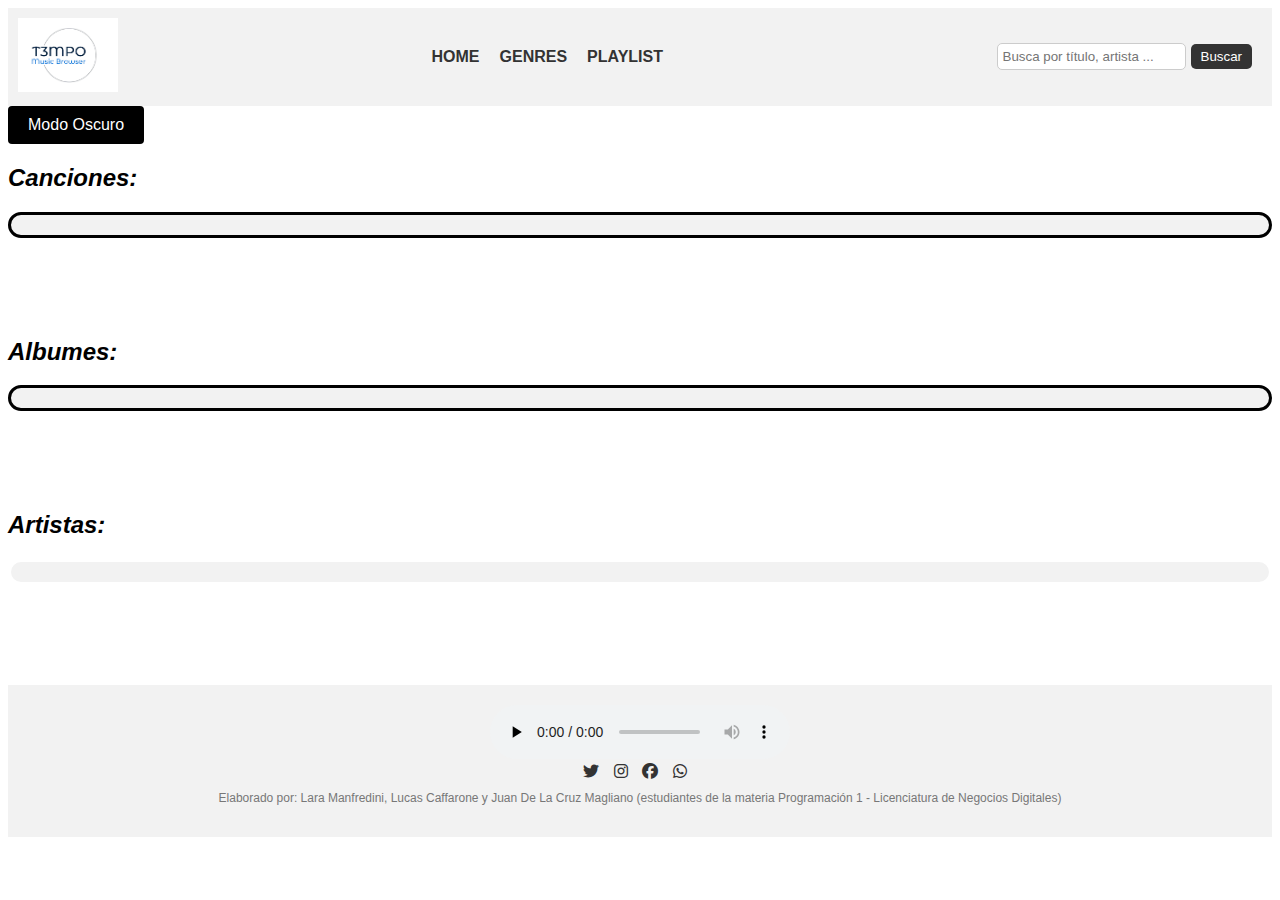
<file: index.html>
<!DOCTYPE html>
<html lang="en">

<head>
    <meta charset="UTF-8">
    <meta http-equiv="X-UA-Compatible" content="IE=edge">
    <meta name="viewport" content="width=device-width, initial-scale=1.0">
    <title>Document</title>
    <link rel="stylesheet" href="./css/style.css">
    <link rel="stylesheet" href="https://cdnjs.cloudflare.com/ajax/libs/font-awesome/6.1.2/css/all.min.css">
</head>

<body>
    <header>
        <div class="logo">
            <img class="logo" src="./img/logo 23.png" alt="logo">
        </div>
        <nav>
            <ul class="menu">
                <li> <a href="./index.html">HOME</a></li>
                <li> <a href="./genres.html">GENRES</a></li>
                <li> <a href="./playlist.html">PLAYLIST</a></li>
            </ul>
        </nav>


        <div class="buscador">
            <form class="formulario" action="./search-results.html" method="GET">
                <input class='search' type="text" name="q" id="search" value=""
                    placeholder="Busca por título, artista ...">
                <button class="lupa" id="buscador" type="submit">
                    Buscar
                </button>
                <p class="alert"></p>
            </form>
        </div>

    </header>

    <main class="tcontainer">

        <button id="darkModeToggle">Modo Oscuro</button>


        <h2 class="priurl"> <em>Canciones:</em></h2>

        <section class="canciones">
            <article class="cajas-track">
                <a href="./detail-song.html" class="linkcancion"></a>
            </article>
        </section>

        <h2 class="segurl"> <em>Albumes:</em></h2>
        <section class="albumes">
            <article class="cajas-album">
                <a href="./detail-album.html" class="linkalbum"></a>

            </article>
        </section>

        <h2 class="terurl"><em>Artistas:</em></h2>
        <section class="artistas">
            <article class="cajas-artist">
                <a href="./detail-artist.html" class="linkartist"></a>
            </article>

        </section>
    </main>

    <footer>

        <audio src="../music/woman.mp3" controls="controls"  preload="none">
        </audio> 
        <section class="iconos">
            <a href="https://twitter.com"><i class="fa-brands fa-twitter"></i></a>
            <a href="https://instagram.com"><i class="fa-brands fa-instagram"></i></a>
            <a href="https://m.facebook.com/login/?locale=es_ES"><i class="fa-brands fa-facebook"></i></a>
            <a href="https://www.whatsapp.com/?lang=es"><i class="fa-brands fa-whatsapp"></i></a>
        </section>
        <p>Elaborado por: Lara Manfredini, Lucas Caffarone y Juan De La Cruz Magliano (estudiantes de la materia
            Programación 1 - Licenciatura de Negocios Digitales) </p>
    </footer>
    <script src="./js/index.js"></script>
</body>

</html>
</file>
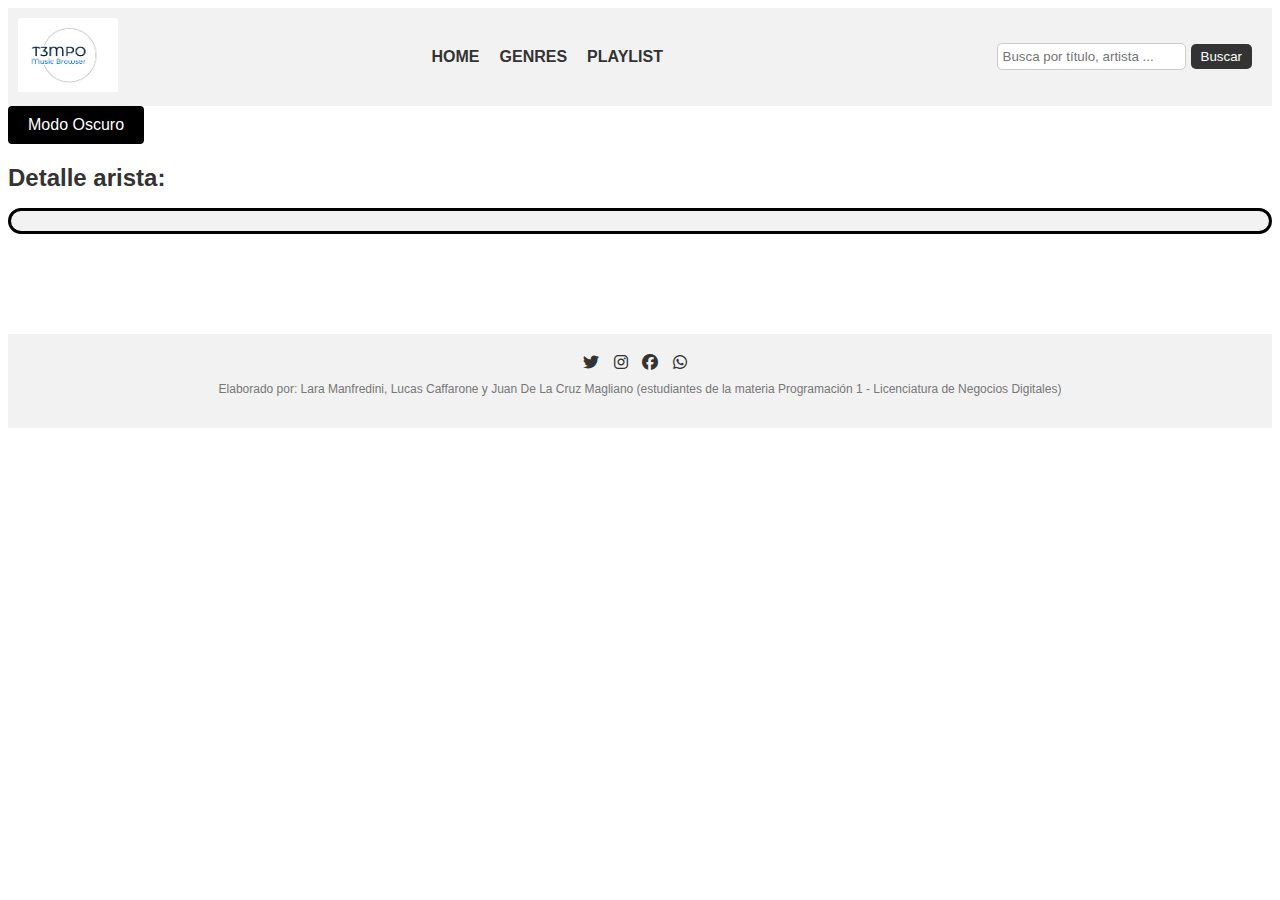
<file: detail-artist.html>
<!DOCTYPE html>
<html lang="en">

<head>
    <meta charset="UTF-8">
    <meta http-equiv="X-UA-Compatible" content="IE=edge">
    <meta name="viewport" content="width=device-width, initial-scale=1.0">
    <title>Document</title>
    <link rel="stylesheet" href="./css/style.css">
    <link rel="stylesheet" href="https://cdnjs.cloudflare.com/ajax/libs/font-awesome/6.1.2/css/all.min.css">
</head>

<body>
    <header>
        <div class="logo">
            <img class="logo" src="./img/logo 23.png" alt="logo">
        </div>
        <nav>
            <ul class="menu">
                <li> <a href="./index.html">HOME</a></li>
                <li> <a href="./genres.html">GENRES</a></li>
                <li> <a href="./playlist.html">PLAYLIST</a></li>
            </ul>
        </nav>


        <div class="buscador">
            <form class="formulario" action="./search-results.html" method="GET">
                <input class='search' type="text" name="q" id="search" value=""
                    placeholder="Busca por título, artista ...">
                <button class="lupa" id="buscador" type="submit">
                    Buscar
                </button>
                <p class="alert"></p>
            </form>
        </div>

    </header>
    <button id="darkModeToggle">Modo Oscuro</button>
    
    <h1 class="tituloDetail">Detalle arista: </h1>
    <section class="artist-details">
        <article class="artistbox">
        </article>
    </section>
    <section class="artist-album">
        
        <article class="artistAlbum">
        </article>
    </section> 
    
    <footer>
        <section class="iconos">
            <a href="https://twitter.com"><i class="fa-brands fa-twitter"></i></a>
            <a href="https://instagram.com"><i class="fa-brands fa-instagram"></i></a>
            <a href="https://m.facebook.com/login/?locale=es_ES"><i class="fa-brands fa-facebook"></i></a>
            <a href="https://www.whatsapp.com/?lang=es"><i class="fa-brands fa-whatsapp"></i></a>
        </section>
        <p>Elaborado por: Lara Manfredini, Lucas Caffarone y Juan De La Cruz Magliano (estudiantes de la materia
            Programación 1 -
            Licenciatura de Negocios Digitales) </p>
    </footer>


    <script src="./js/detail-artist.js"></script>
</body>

</html>
</file>
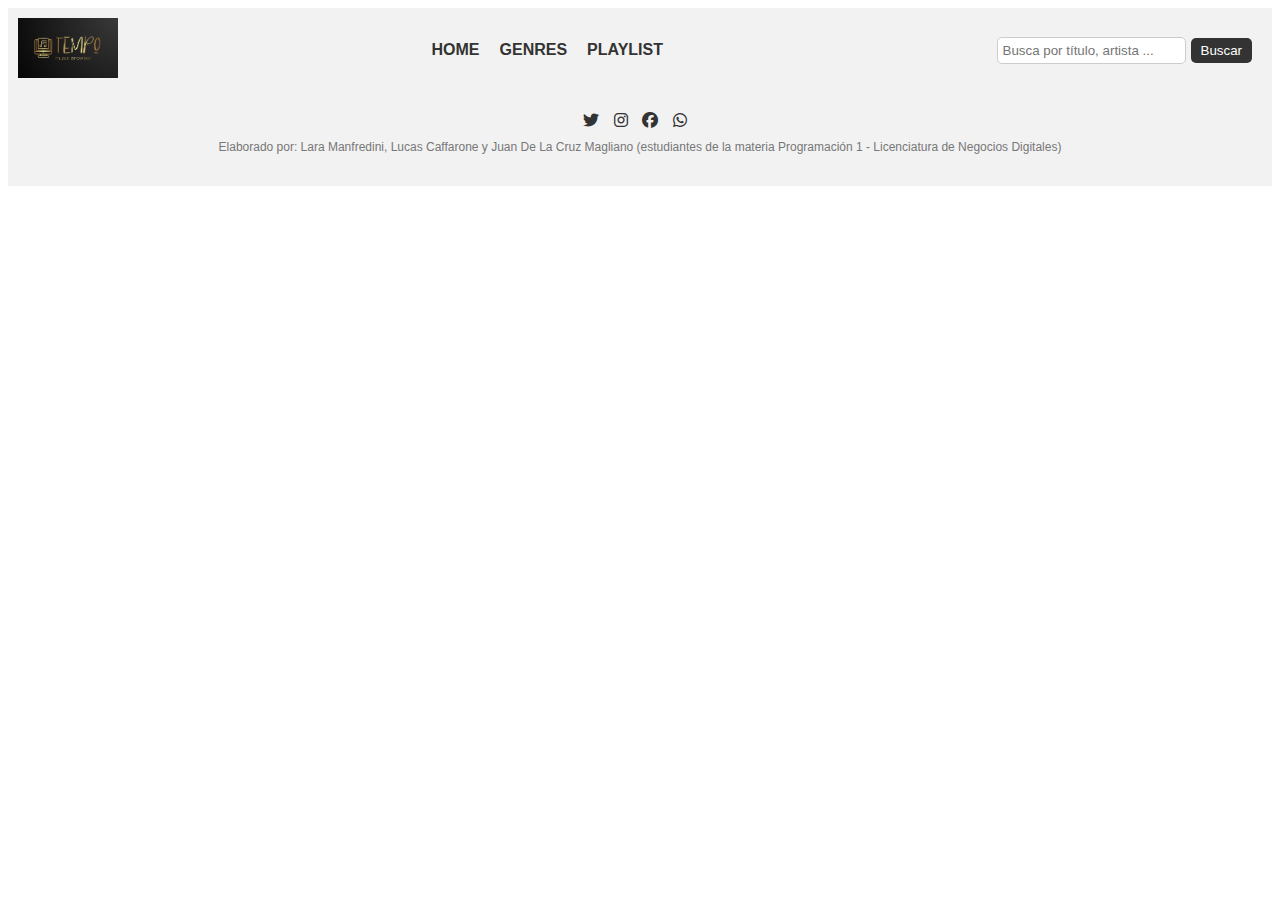
<file: detail.genres.html>
<!DOCTYPE html>
<html lang="en">
<head>
    <meta charset="UTF-8">
    <meta http-equiv="X-UA-Compatible" content="IE=edge">
    <meta name="viewport" content="width=device-width, initial-scale=1.0">
    <title>Document</title>
    <link rel="stylesheet" href="./css/style.css">
    <link rel="stylesheet" href="https://cdnjs.cloudflare.com/ajax/libs/font-awesome/6.1.2/css/all.min.css">
</head>
<body>
    <header>
        <div class="logo">
            <img class="logo" src="./img/logo.png" alt="logo">
        </div>
        <nav>
            <ul class="menu">
                <li> <a href="./index.html">HOME</a></li>
                <li> <a href="./genres.html">GENRES</a></li>
                <li> <a href="./playlist.html">PLAYLIST</a></li>
            </ul>
        </nav>


        <div class="buscador">
            <form class="formulario" action="./search-results.html" method="GET">
                <input class='search' type="text" name="q" id="search" value=""
                    placeholder="Busca por título, artista ...">
                <button class="lupa" id="buscador" type="submit">
                    Buscar
                </button>
                <p class="alert"></p>
            </form>
        </div>

    </header>

    <footer>
         <section class="iconos">
            <a href="https://twitter.com"><i class="fa-brands fa-twitter"></i></a>
            <a href="https://instagram.com"><i class="fa-brands fa-instagram"></i></a>
            <a href="https://m.facebook.com/login/?locale=es_ES"><i class="fa-brands fa-facebook"></i></a>
            <a href="https://www.whatsapp.com/?lang=es"><i class="fa-brands fa-whatsapp"></i></a>
        </section>
         <p>Elaborado por: Lara Manfredini, Lucas Caffarone y Juan De La Cruz Magliano (estudiantes de la materia
            Programación 1 -
            Licenciatura de Negocios Digitales) </p>
    </footer>

<script src="./js/detail-genres.js"></script>    
</body>
</html>
</file>
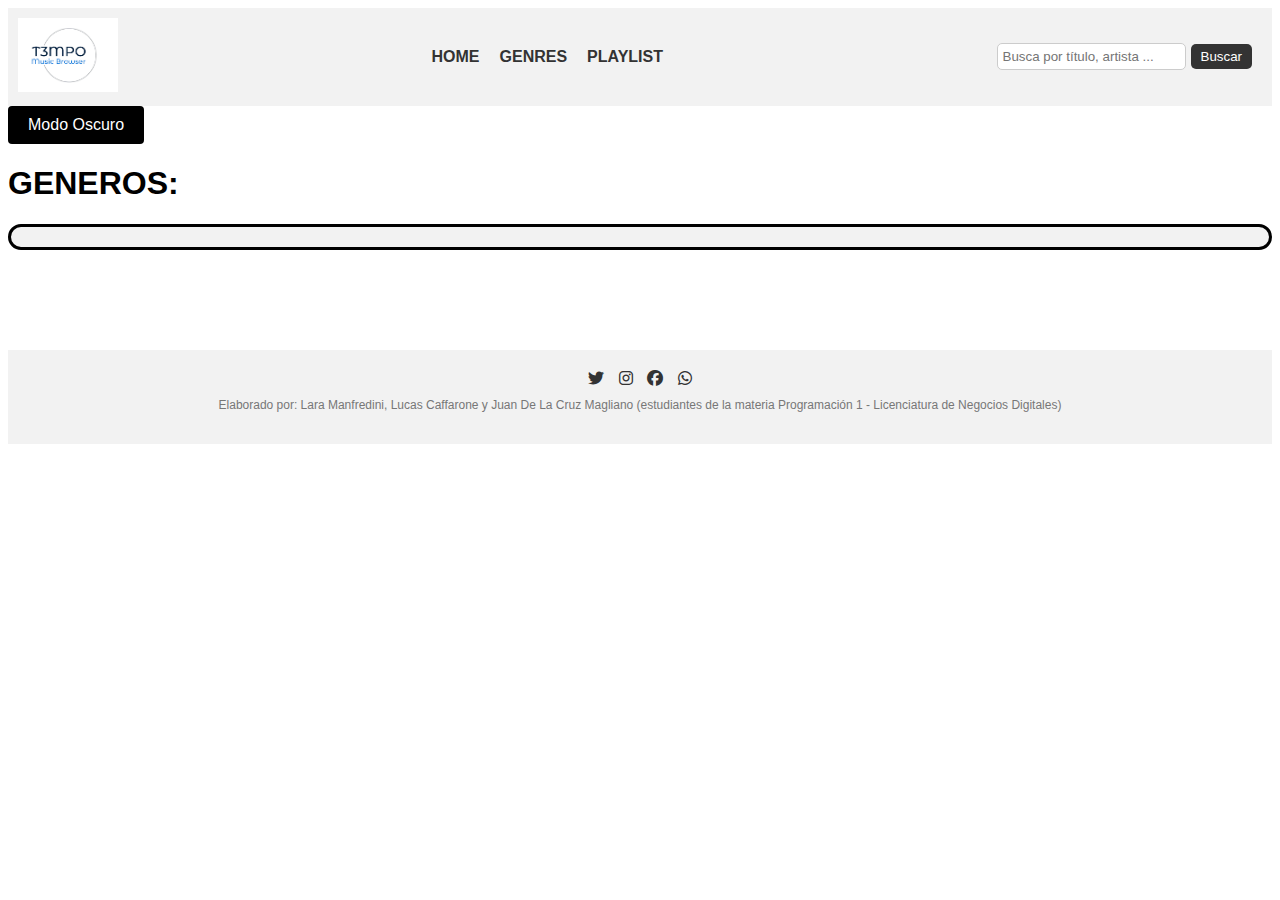
<file: genres.html>
<!DOCTYPE html>
<html lang="en">

<head>
    <meta charset="UTF-8">
    <meta http-equiv="X-UA-Compatible" content="IE=edge">
    <meta name="viewport" content="width=device-width, initial-scale=1.0">
    <title>Document</title>
    <link rel="stylesheet" href="./css/style.css">
    <link rel="stylesheet" href="https://cdnjs.cloudflare.com/ajax/libs/font-awesome/6.1.2/css/all.min.css">
</head>

<body>
    <header>
        <div class="logo">
            <img class="logo" src="./img/logo 23.png" alt="logo">
        </div>
        <nav>
            <ul class="menu">
                <li> <a href="./index.html">HOME</a></li>
                <li> <a href="./genres.html">GENRES</a></li>
                <li> <a href="./playlist.html">PLAYLIST</a></li>
            </ul>
        </nav>


        <div class="buscador">
            <form class="formulario" action="./search-results.html" method="GET">
                <input class='search' type="text" name="q" id="search" value=""
                    placeholder="Busca por título, artista ...">
                <button class="lupa" id="buscador" type="submit">
                    Buscar
                </button>
                <p class="alert"></p>
            </form>
        </div>

    </header>
    <button id="darkModeToggle">Modo Oscuro</button>
    <main class="tcontainer">
        <h1 class="title">GENEROS:</h1>

        <section class="sectGenres">
            <article class="generos">

                <a href="./detail-genres.html" </a>
            </article>

        </section>

    </main>
    <footer>
        <section class="iconos">
            <a href="https://twitter.com"><i class="fa-brands fa-twitter"></i></a>
            <a href="https://instagram.com"><i class="fa-brands fa-instagram"></i></a>
            <a href="https://m.facebook.com/login/?locale=es_ES"><i class="fa-brands fa-facebook"></i></a>
            <a href="https://www.whatsapp.com/?lang=es"><i class="fa-brands fa-whatsapp"></i></a>
        </section>
        <p>Elaborado por: Lara Manfredini, Lucas Caffarone y Juan De La Cruz Magliano (estudiantes de la materia
            Programación 1 -
            Licenciatura de Negocios Digitales) </p>
    </footer>

    <script src="./js/genres.js"></script>
</body>

</html>
</file>
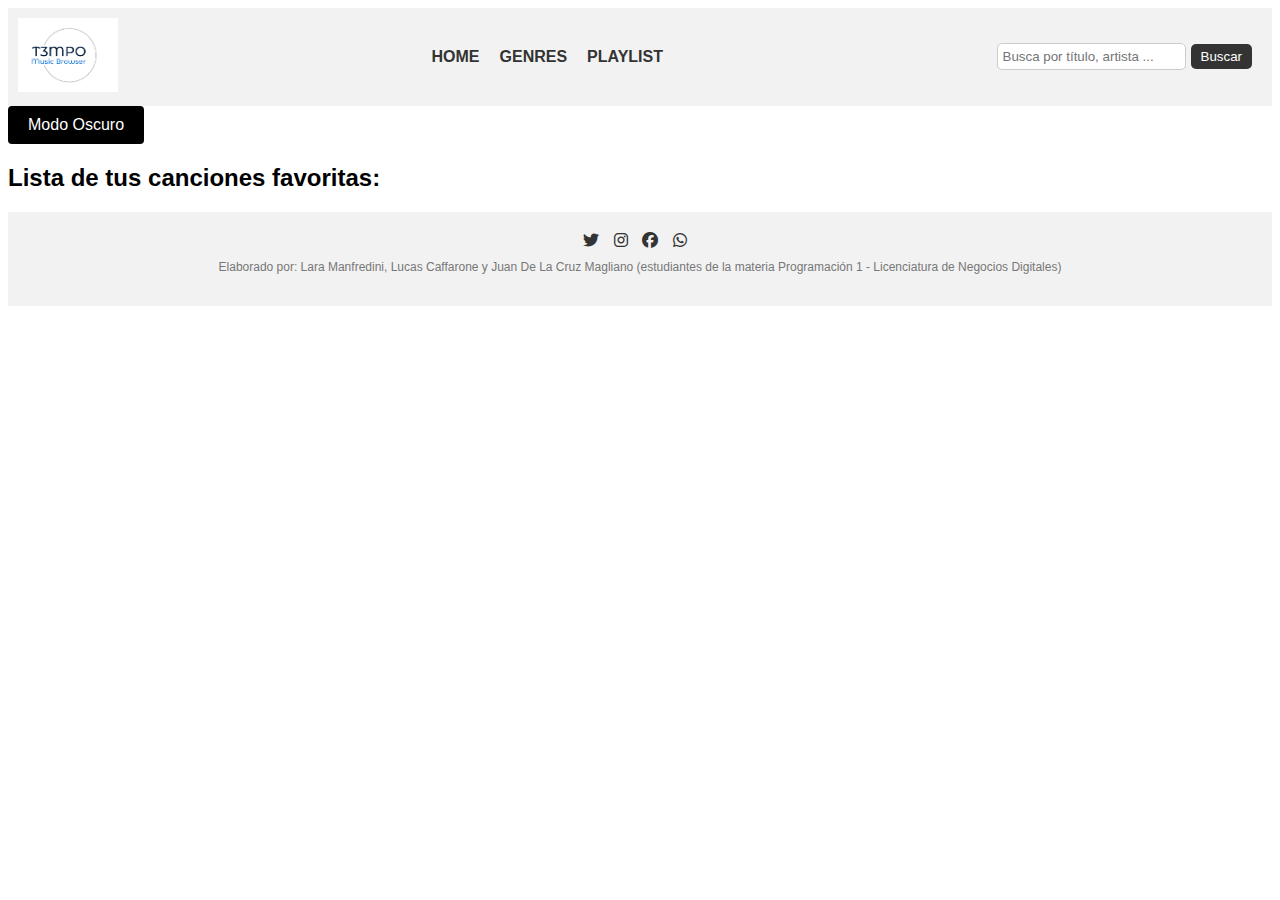
<file: playlist.html>
<!DOCTYPE html>
<html lang="en">

<head>
    <meta charset="UTF-8">
    <meta http-equiv="X-UA-Compatible" content="IE=edge">
    <meta name="viewport" content="width=device-width, initial-scale=1.0">
    <title>Document</title>
    <link rel="stylesheet" href="./css/style.css">
    <link rel="stylesheet" href="https://cdnjs.cloudflare.com/ajax/libs/font-awesome/6.1.2/css/all.min.css">
</head>

<body>
    <header>
        <div class="logo">
            <img class="logo" src="./img/logo 23.png" alt="logo">
        </div>
        <nav>
            <ul class="menu">
                <li> <a href="./index.html">HOME</a></li>
                <li> <a href="./genres.html">GENRES</a></li>
                <li> <a href="./playlist.html">PLAYLIST</a></li>
            </ul>
        </nav>


        <div class="buscador">
            <form class="formulario" action="./search-results.html" method="GET">
                <input class='search' type="text" name="q" id="search" value=""
                    placeholder="Busca por título, artista ...">
                <button class="lupa" id="buscador" type="submit">
                    Buscar
                </button>
                <p class="alert"></p>
            </form>
        </div>

    </header>

    <button id="darkModeToggle">Modo Oscuro</button>
 
    </header>
<h2>Lista de tus canciones favoritas: </h2>
<section class="favoritos">

    </section>

  

<footer>
    <section class="iconos">
        <a href="https://twitter.com"><i class="fa-brands fa-twitter"></i></a>
        <a href="https://instagram.com"><i class="fa-brands fa-instagram"></i></a>
        <a href="https://m.facebook.com/login/?locale=es_ES"><i class="fa-brands fa-facebook"></i></a>
        <a href="https://www.whatsapp.com/?lang=es"><i class="fa-brands fa-whatsapp"></i></a>
    </section>

    <p>Elaborado por: Lara Manfredini, Lucas Caffarone y Juan De La Cruz Magliano (estudiantes de la materia
        Programación 1 - Licenciatura de Negocios Digitales) </p>
</footer>
 
<script src="./js/playlist.js"></script>    
</body>

</html>
</file>
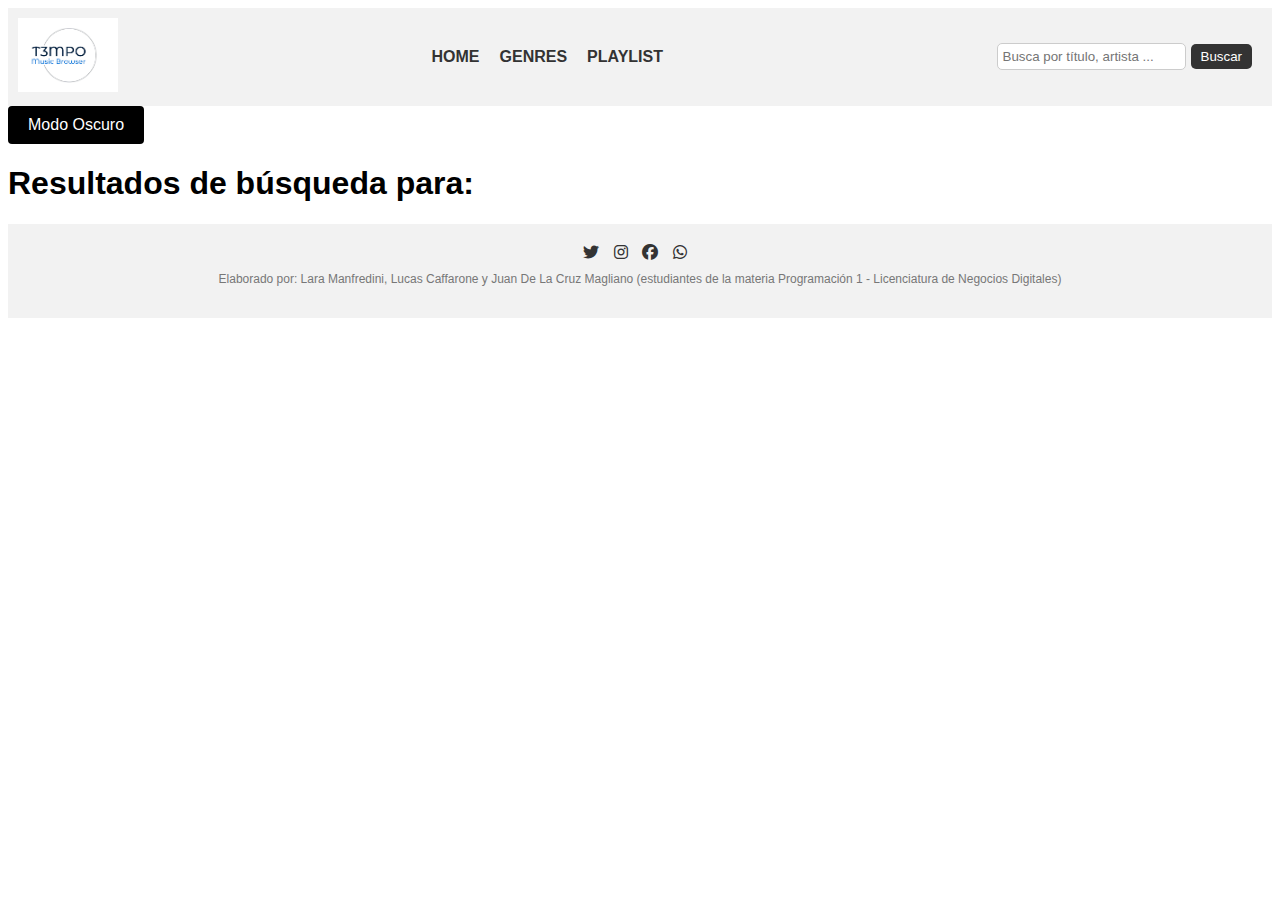
<file: search-results.html>
<!DOCTYPE html>
<html lang="en">

<head>
    <meta charset="UTF-8">
    <meta http-equiv="X-UA-Compatible" content="IE=edge">
    <meta name="viewport" content="width=device-width, initial-scale=1.0">
    <title>Document</title>
    <link rel="stylesheet" href="./css/style.css">
    <link rel="stylesheet" href="https://cdnjs.cloudflare.com/ajax/libs/font-awesome/6.1.2/css/all.min.css">
</head>

<body>
    <header>
        <div class="logo">
            <img class="logo" src="./img/logo 23.png" alt="logo">
        </div>
        <nav>
            <ul class="menu">
                <li> <a href="./index.html">HOME</a></li>
                <li> <a href="./genres.html">GENRES</a></li>
                <li> <a href="./playlist.html">PLAYLIST</a></li>
            </ul>
        </nav>


        <div class="buscador">
            <form class="formulario" action="./search-results.html" method="GET">
                <input class='search' type="text" name="q" id="search" value=""
                    placeholder="Busca por título, artista ...">
                <button class="lupa" id="buscador" type="submit">
                    Buscar
                </button>
                <p class="alert"></p>
            </form>
        </div>

    </header>
    <button id="darkModeToggle">Modo Oscuro</button>
  

  <h1 class="textoPrinci">Resultados de búsqueda para:</h1>

  <section class="resultados">
    
  </section>


    <footer>
        <section class="iconos">
            <a href="https://twitter.com"><i class="fa-brands fa-twitter"></i></a>
            <a href="https://instagram.com"><i class="fa-brands fa-instagram"></i></a>
            <a href="https://m.facebook.com/login/?locale=es_ES"><i class="fa-brands fa-facebook"></i></a>
            <a href="https://www.whatsapp.com/?lang=es"><i class="fa-brands fa-whatsapp"></i></a>
        </section>
        <p>Elaborado por: Lara Manfredini, Lucas Caffarone y Juan De La Cruz Magliano (estudiantes de la materia
            Programación 1 - Licenciatura de Negocios Digitales) </p>
    </footer>

    <script src="./js/search-results.js"></script>
</body>

</html>
</file>
<file: css/style.css>
* {
  box-sizing: border-box;
}

body {

  background-color: black;
  color: white;
  font-family: 'Roboto', sans-serif;
}

ul,
ol {
  padding: 0;
}

li {
  list-style-type: none;
}


header {
  display: flex;
  align-items: center;
  justify-content: space-between;
  padding: 10px;
  background-color: #f2f2f2;
}

.logo img {
  width: 100px;
  height: auto;
}

.menu {
  list-style: none;
  display: flex;
}

.menu li {
  margin-right: 20px;
}

.menu li a {
  text-decoration: none;
  color: #333;
  font-weight: bold;
}

.menu li a:hover {
  text-decoration: underline;
}

.buscador {
  display: flex;
  align-items: center;
}

.formulario {
  display: flex;
  align-items: center;
}

.search {
  padding: 5px;
  border: 1px solid #ccc;
  border-radius: 5px;
}

.lupa {
  background-color: #333;
  color: #fff;
  padding: 5px 10px;
  border: none;
  border-radius: 5px;
  margin-left: 5px;
}

.alert {
  margin-left: 10px;
  color: #ff0000;
}

footer {
  background-color: #f2f2f2;
  padding: 20px;
  text-align: center;
}

.iconos a {
  color: #333;
  text-decoration: none;
  margin-right: 10px;
}

.iconos a:hover {
  text-decoration: underline;
}

footer p {
  font-size: 12px;
  color: #777;
  margin-top: 10px;
}

.canciones {
  background-color: #f2f2f2;
  display: flex;
  flex-wrap: nowrap;
  padding: 10px;
  overflow: scroll;
  border-style: solid;
  border-radius: 15px;
  margin-bottom: 100px;
  text-align: center;
}

.canciones a {
  color: #333;
}

.canciones img {
  height: 200x;
  width: 200px;
  margin-right: 20px;
  margin-left: 20px;
  overflow: scroll;
}

.albumes {
  background-color: #f2f2f2;
  display: flex;
  flex-wrap: nowrap;
  padding: 10px;
  overflow: scroll;
  border-style: solid;
  border-radius: 15px;
  margin-bottom: 100px;
  text-align: center;
}

.albumes a {
  color: #333;
}

.albumes img {
  height: 200x;
  width: 200px;
  margin-right: 20px;
  margin-left: 20px;
  overflow: scroll;
}

.artistas {
  background-color: #f2f2f2;
  display: flex;
  flex-wrap: nowrap;
  padding: 10px;
  overflow: scroll;
  color: white;
  border-style: solid;
  border-radius: 15px;
  margin-bottom: 100px;
  text-align: center;
}

.artistas a {
  color: #333;
}

.artistas img {
  height: 200x;
  width: 200px;
  margin-right: 20px;
  margin-left: 20px;
  overflow: scroll;
}

.sectGenres {
  background-color: #f2f2f2;
  display: flex;
  flex-wrap: nowrap;
  padding: 10px;
  overflow: scroll;
  border-style: solid;
  border-radius: 15px;
  margin-bottom: 100px;
  text-align: center;

}

.sectGenres article a {
  color: #333;
}

.sectGenres img {
  height: 200x;
  width: 200px;
  margin-right: 20px;
  margin-left: 20px;
  overflow: scroll;
}


/* Estilo para el título */
.tituloDetail {
  color: white;
  font-size: 24px;
  font-weight: bold;
}

/* Estilo para la sección de detalles del track */
.track-details {
  margin-top: 20px;
}

/* Estilo para el contenedor del track */

.trackbox a {
  color: #333;
  text-decoration: none;
  margin-right: 10px;
}


/* Estilo para el botón de agregar a la playlist */
.boton {
  background-color: #333;
  color: white;
  border: none;
  padding: 10px 20px;
  text-align: center;
  text-decoration: none;
  display: inline-block;
  font-size: 16px;
  cursor: pointer;
  margin-top: 20px;
}

.boton:hover {
  background-color: #45a049;
}
.artist-album {
  background-color: #f2f2f2;
  display: flex;
  flex-wrap: nowrap;
  padding: 10px;
  border-style: solid;
  border-radius: 15px;
  margin-bottom: 100px;
  text-align: center;
  justify-content: space-around;
}

.artist-album a {
  color: #333;
  align-items: center;
}

.artist-album img {
  height: 200x;
  width: 200px;
  margin-right: 20px;
  margin-left: 20px;

}

#darkmode

:root {
  background-color: #fff;
  color: #333;
}

body {
  background-color: var(--background-color);
  color: var(--text-color);
}

.dark-mode {
  background-color: #333;
  color: #fff;
}

#darkModeToggle {
  background-color: #000;
  color: #fff;
  padding: 10px 20px;
  font-size: 16px;
  border: none;
  border-radius: 4px;

}

#darkModeToggle:hover {
  background-color: #333;
}


.tituloDetail {
  color: #333;
  font-size: 24px;
  margin-top: 20px;
}

.track-details {
  margin-top: 20px;
}

.trackbox {
  background-color: #f5f5f5;
  padding: 20px;
  border-radius: 4px;
  text-align: center;
}


.trackbox img {
  width: 100%;
  max-width: 200px;
  margin-top: 20px;
}


.lista-album {
  background-color: #f2f2f2;
  display: flex;
  flex-wrap: nowrap;
  padding: 10px;
  border-style: solid;
  border-radius: 15px;
  margin-bottom: 100px;
  text-align: center;
  justify-content: space-around;
}

.lista-album a {
  color: #333;
  align-items: center;
}

.lista-album img {
  height: 200x;
  width: 200px;
  margin-right: 20px;
  margin-left: 20px;
}
</file>
